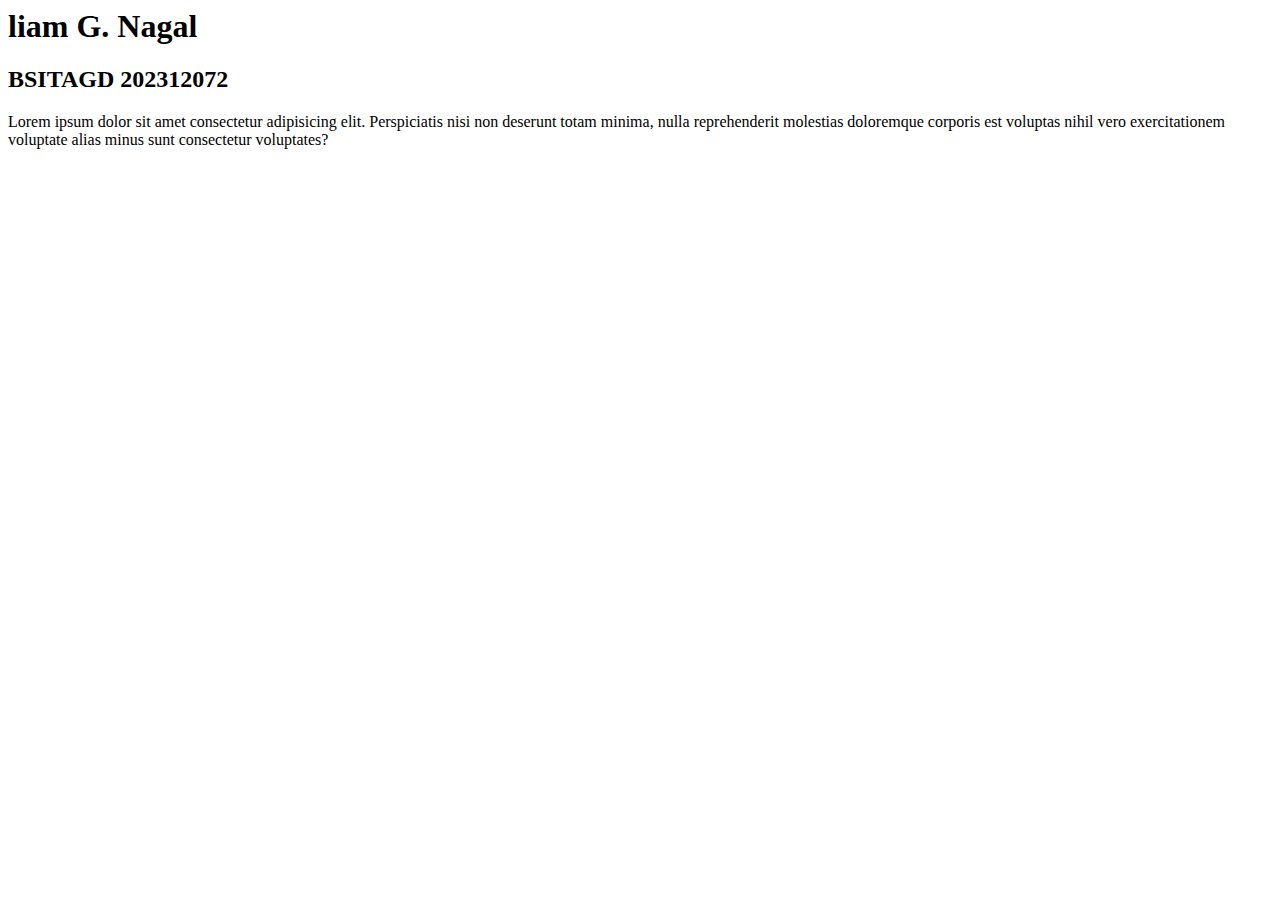
<file: Index.html>
<html lang="en">
<head>
    <meta charset="UTF-8">
    <meta name="viewport" content="width=device-width, initial-scale=1.0">
    <title>IT0043L_TXO1</title>
</head>
<body>
    <h1>liam G. Nagal </h1>
    <H2>BSITAGD 202312072</H2>
    <P>Lorem ipsum dolor sit amet consectetur adipisicing elit. Perspiciatis nisi non deserunt totam minima, nulla reprehenderit molestias doloremque corporis est voluptas nihil vero exercitationem voluptate alias minus sunt consectetur voluptates?</P>
    
</body>
</html>
</file>
